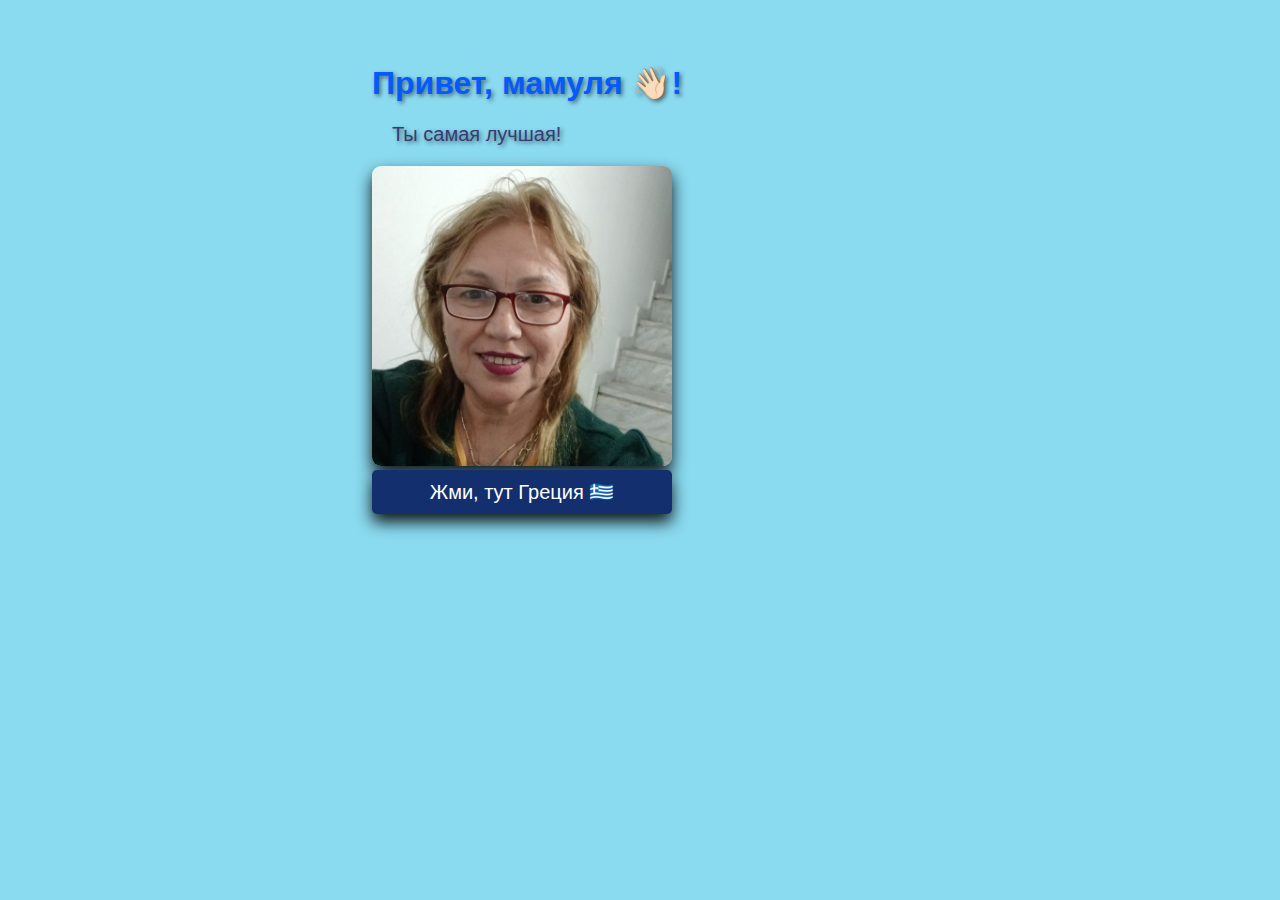
<file: index.html>
<!DOCTYPE html>
<html lang="en">

<head>
  <meta charset="UTF-8">
  <meta name="viewport" content="width=device-width, initial-scale=1.0">
  <title>Document</title>
  <link rel="stylesheet" href="style.css">
</head>

<body>
  <h1>Привет, мамуля 👋🏻!</h1>
  <p>Ты самая лучшая!</p>
  <img src="./img/mom.jpeg" alt="фото" width="300">
  <div>
    <a><button>Жми, тут Греция 🇬🇷</button></a>
  </div>

  <div class="output"></div>

  <script src="index.js" defer></script>
</body>

</html>
</file>
<file: style.css>
body {
  width: 600px;
  margin: 0 auto;
  margin-top: 5%;
  padding-left: 5%;
  background-color: #8adaf0;
  font-family: Arial, Helvetica, sans-serif;
}

h1 {
  color: rgb(7, 89, 253);
  text-shadow: 2px 2px 4px rgba(0, 0, 0, 0.5);
}


p {
  color: rgb(56, 59, 113);
  text-shadow: 2px 2px 4px rgba(0, 0, 0, 0.5);
  font-size: 20px;
  padding-left: 20px;
}

img {
  border-radius: 3%;
  box-shadow: 0 8px 16px rgba(0, 0, 0, 0.9);
}

button {
  display: inline-block;
  text-decoration: none;
  padding: 10px 20px;
  border-radius: 5px;
  background-color: #142f6d;
  box-shadow: 0 8px 16px rgba(0, 0, 0, 0.9);
  font-size: 20px;
  color: #ffffff;
  margin: 0 auto;
  width: 50%;
  cursor: pointer;
  border: none;
  transition: background-color 0.3s, transform 0.2s;
}

button:hover {
  background-color: #0b1d4b;
  transform: scale(1.05);
}

.output {
  color: rgb(56, 59, 113);
  text-shadow: 2px 2px 4px rgba(0, 0, 0, 0.5);
  font-size: 20px;
  margin-top: 5%;
  padding-left: 7%;
}

.output2 {
  color: rgb(56, 59, 113);
  text-shadow: 2px 2px 4px rgba(0, 0, 0, 0.5);
  font-size: 20px;
  margin-top: 5%;
  padding-left: 5%;
}
</file>
